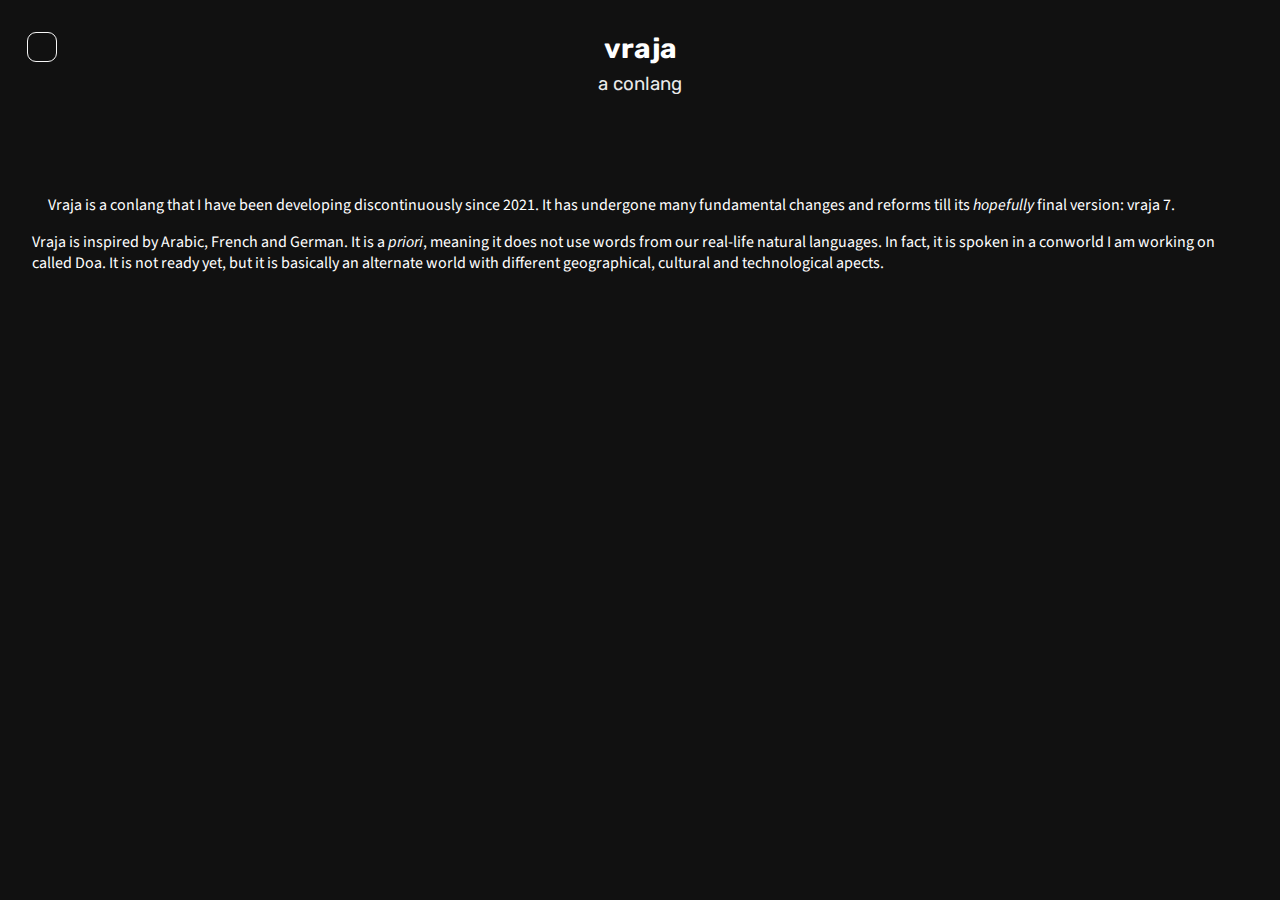
<file: index.html>
<!DOCTYPE html>
<html>

<head>
  <meta charset="UTF-8">
  <meta name="viewport" content="width=device-width, initial-scale=1">
  <title>vraja</title>
  <link rel="stylesheet" href="vraja.css">
</head>

<body>

  <section id="nav-menu">
    <div class="main">
      <nav onclick="nav()">
        <h3 class="subtitle"></h3>
      </nav>
      <ul class="tabs">
        <a href="index.html" class="active">
          <li>Home</li>
        </a>
        <a href="dictionary.html">
          <li>Dictionary</li>
        </a>
        <a href="learn.html">
          <li>Learn</li>
        </a>
      </ul>
    </div>
  </section>

  <div class="main">

    <nav onclick="nav()">
      <h3 class="subtitle"></h3>
    </nav>

    <section class="hero">
      <h1 class="title">vraja</h1>
      <h3 class="subtitle">a conlang</h3>
    </section>

    <section>
      <p>
        Vraja is a conlang that I have been developing discontinuously since 2021. It has undergone many fundamental changes and reforms till its <i>hopefully</i> final version: vraja 7.
      </p>

      <p>
        Vraja is inspired by Arabic, French and German. It is a <i>priori</i>, meaning it does not use words from our real-life natural languages. In fact, it is spoken in a conworld I am working on called Doa. It is not ready yet, but it is basically an alternate world with different geographical, cultural and technological apects.
      </p>
    </section>


  </div>
  <script src="main.js"></script>
</body>

</html>
</file>
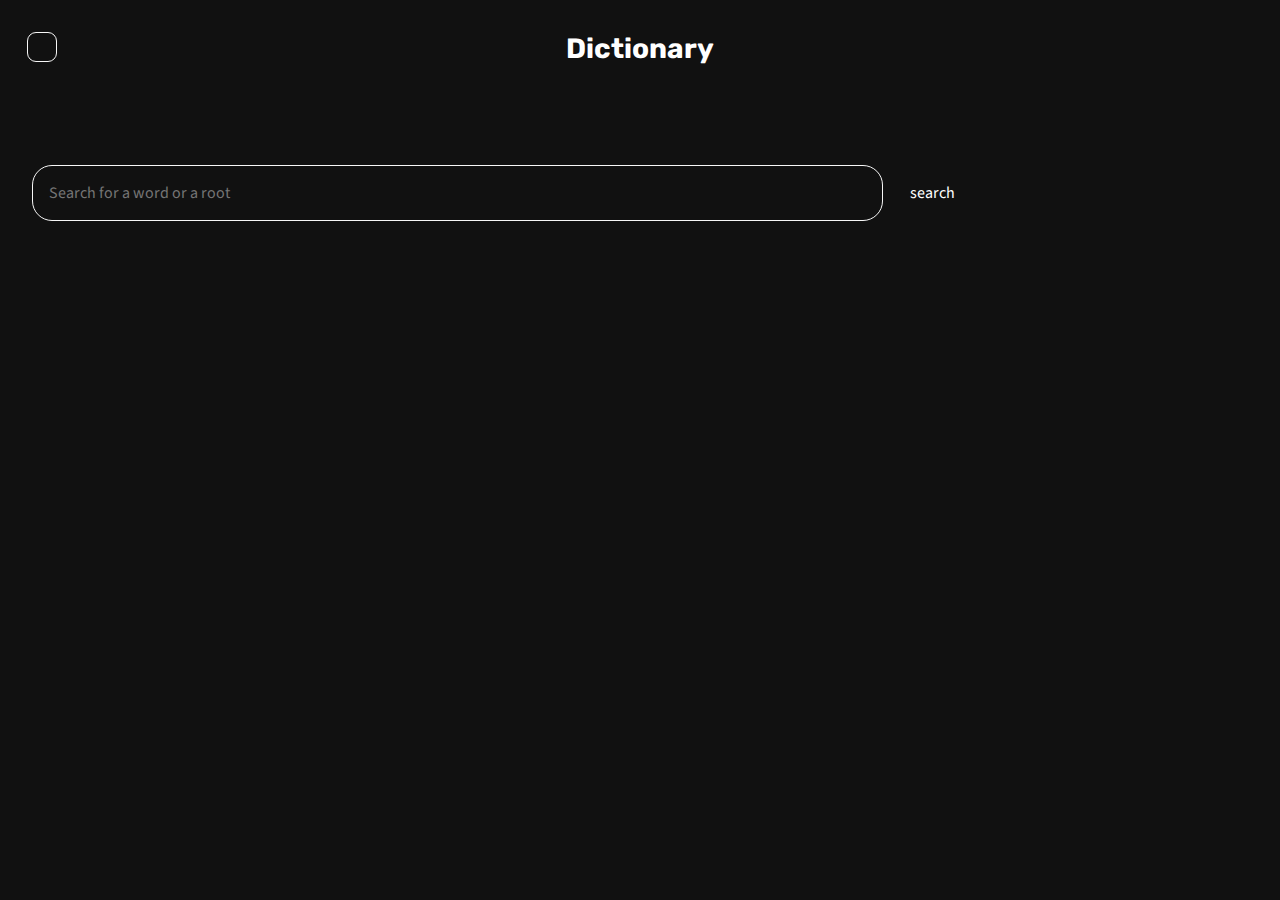
<file: dictionary.html>
<!DOCTYPE html>
<html>

<head>
  <meta charset="UTF-8">
  <meta name="viewport" content="width=device-width, initial-scale=1">
  <title>vraja</title>
  <link rel="stylesheet" href="vraja.css">
</head>

<body>

  <section id="nav-menu">
    <div class="main">
      <nav onclick="nav()">
        <h3 class="subtitle"></h3>
      </nav>
      <ul class="tabs">
        <a href="index.html">
          <li>Home</li>
        </a>
        <a href="dictionary.html" class="active">
          <li>Dictionary</li>
        </a>
      </ul>
    </div>
  </section>

  <div class="main">

    <nav onclick="nav()">
      <h3 class="subtitle"></h3>
    </nav>

    <section class="hero">
      <h1 class="title">Dictionary</h1>
    </section>

    <section>

      <div>
        <input id="search-bar" placeholder="Search for a word or a root">
        <button onclick="search()">search</button>
      </div>

    </section>

    <section id="card-box">

    </section>

  </div>

  <script src="main.js"></script>
  <script type="text/javascript" src="cdn_modules/PapaParse@5.4.1/papaparse.min.js"></script>
  <script src="dict.js"></script>
</body>

</html>
</file>
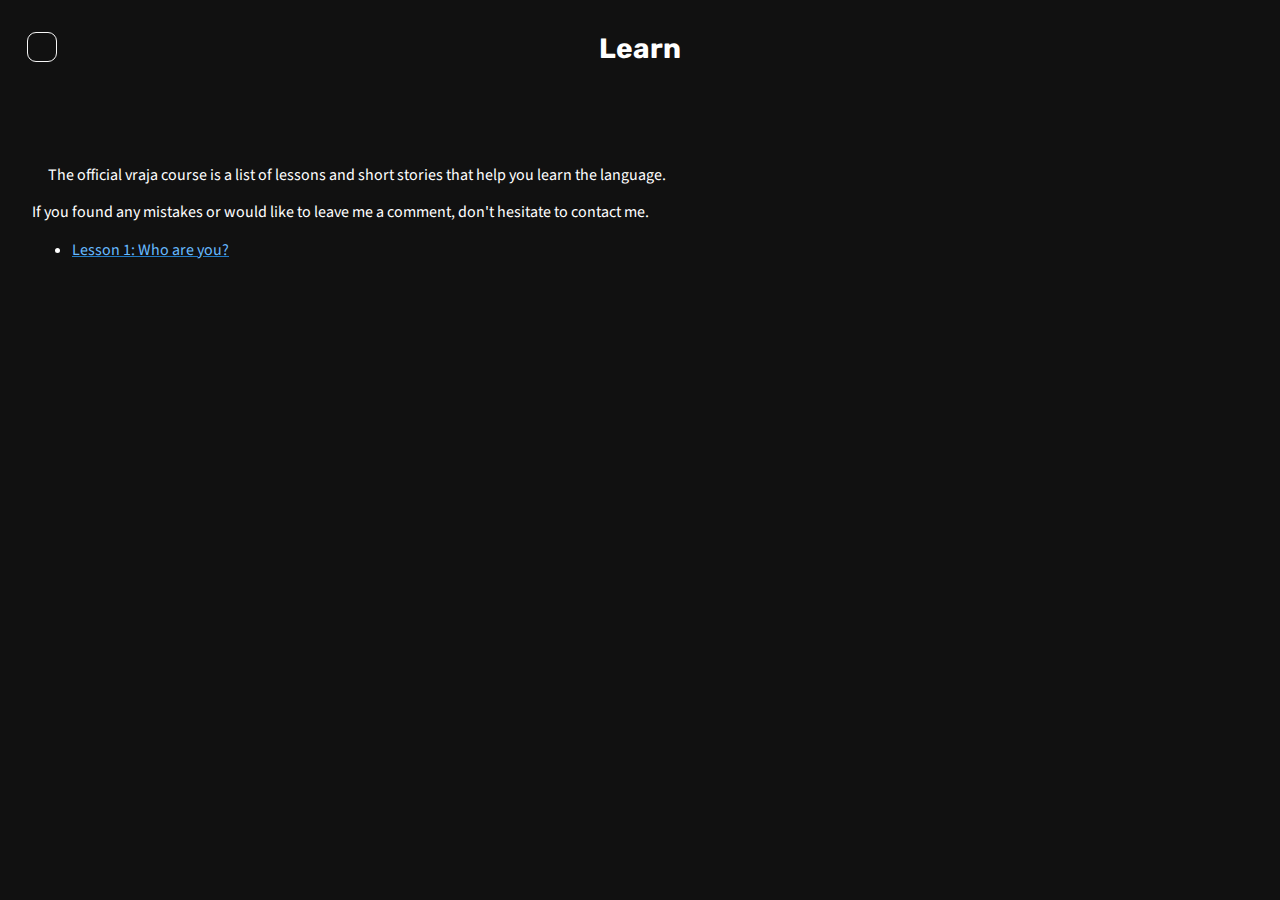
<file: learn.html>
<!DOCTYPE html>
<html>

<head>
  <meta charset="UTF-8">
  <meta name="viewport" content="width=device-width, initial-scale=1">
  <title>vraja</title>
  <link rel="stylesheet" href="vraja.css">
</head>

<body>

  <section id="nav-menu">
    <div class="main">
      <nav onclick="nav()">
        <h3 class="subtitle"></h3>
      </nav>
      <ul class="tabs">
        <a href="index.html">
          <li>Home</li>
        </a>
        <a href="dictionary.html">
          <li>Dictionary</li>
        </a>
        <a href="learn.html" class="active">
          <li>Learn</li>
        </a>
      </ul>
    </div>
  </section>

  <div class="main">

    <nav onclick="nav()">
      <h3 class="subtitle"></h3>
    </nav>

    <section class="hero">
      <h1 class="title">Learn</h1>
    </section>

    <section>
      <p>The official vraja course is a list of lessons and short stories that help you learn the language. </p>
      <p>If you found any mistakes or would like to leave me a comment, don't hesitate to contact me.</p>
      <ul>
        <li><a href="https://telegra.ph/1-Who-are-you-10-19">Lesson 1: Who are you?</a></li>
      </ul>
    </section>


  </div>
  <script src="main.js"></script>
</body>

</html>
</file>
<file: vraja.css>
@import url('https://fonts.googleapis.com/css2?family=Rubik&family=Source+Sans+3&display=swap');

* {
  box-sizing: border-box;
}

body {
  font-family: "Source Sans 3", sans-serif;
  background-color: #111111;
  color: white;
  margin: 0;
}

.main {
  padding: 2rem;
}

.title {
  font-family: "Rubik", sans-serif;
  font-weight: bold;
  margin: 0;
}

.subtitle {
  font-family: "Rubik", sans-serif;
  font-weight: normal;
  color: #EAEAEA;
  margin: 0;
  margin-top: .5rem;
}

a {
  color: #67BAFF;
  text-decoration-color: #237CC6;
}

.hero {
  text-align: center;
  margin-bottom: 100px;
}

.hero > .title {
  font-size: 1.75rem;
}

section > p:first-of-type::first-letter {
  margin-left: 1rem;
}

p {
  font-family: "Source Sans 3", sans-serif;
  line-height: 1.3rem;
}

nav {
  margin-left: -5px;
  background-color: rgba(17, 17, 17, .5);
  backdrop-filter: blur(5px);
  z-index: 1;
  position: fixed;
  display: block;
  padding: .5rem;
  border: 1px solid #F7F7F7;
  border-radius: 9px;
  width: 30px;
  height: 30px;
  text-align: center;
  vertical-align: center;
  transition: background-color .2s;
}

nav:hover, nav:focus {
  background-color: #2F2F2F;
}

nav:hover > .subtitle, nav:focus > .subtitle {
  color: #111111;
}

nav > .subtitle {
  margin: 0;
  font-family: monospace;
  font-weight: bolder;
}

#nav-menu {
  margin: 0;
  padding: 0;
  display: block;
  visibility: hidden;
  background-color: rgba(0, 0, 0, 0.5);
  backdrop-filter: blur(10px);
  width: 100%;
  height: 100%;
  position: fixed;
  z-index: 2;
}

#nav-menu.active {
  visibility: visible;
}

#nav-menu > .main > ul {
  margin-top: 50px;
}

#nav-menu .tabs {
  display: block;
  padding-top: 50px;
}

.tabs {
  padding-top: 50px;
}

.tabs a {
  display: block;
  color: #F7F7F7;
  padding: 1rem;
  border-radius: 20px;
  text-decoration: none;
  list-style-type: none;
  text-align: center;
  -webkit-tap-highlight-color: rgba(247, 247, 247, .1);
}

.tabs .active {
  background-color: #F7F7F7;
  color: #111111;
}

#search-bar {
  border: 1px solid #F7F7F7;
  border-radius: 20px;
  font: inherit;
  background-color: transparent;
  padding: 1rem;
  width: 70%;
  outline: none;
  color: inherit;
  transition: border-width .25s;
  display: inline-block;
  margin-right: .5rem;
  position: sticky;
  top: 1;
}

button {
  padding: 1rem;
  border: none;
  border-radius: 20px;
  background-color: transparent;
  color: inherit;
  font: inherit;
  transition: background-color .25s, color .25s;
}

button:focus {
  background-color: #2F2F2F;
}

#search-bar:focus {
  border-width: 1px;
}

#card-box {
  margin-top: 3rem;
}

.card {
  border: 1px solid #F7F7F7;
  border-radius: 20px;
  border-top-left-radius: 0;
  margin-top: 2rem;
  padding: 1rem;
  position: relative;
  text-transform: lowercase;
}

.card > .word {
  margin: 0;
  font-family: "Rubik", 'Gill Sans', 'Gill Sans MT', Calibri, 'Trebuchet MS', sans-serif;
}

.card:before {
  content: "";
  background-color: #94DBC8;
  position: absolute;
  top: 0;
  left: 0;
  width: 15px;
  height: 15px;
  border-bottom-right-radius: 20px;
}

.card.not-root:before {
  background-color: #94B3DB;
}

.patterns {
  list-style: square;
  margin: 0;
}

.pattern {
  
}

.ghost {
  margin-left: 1rem;
  color: #CBCBCB;
  float: right;
}
</file>
